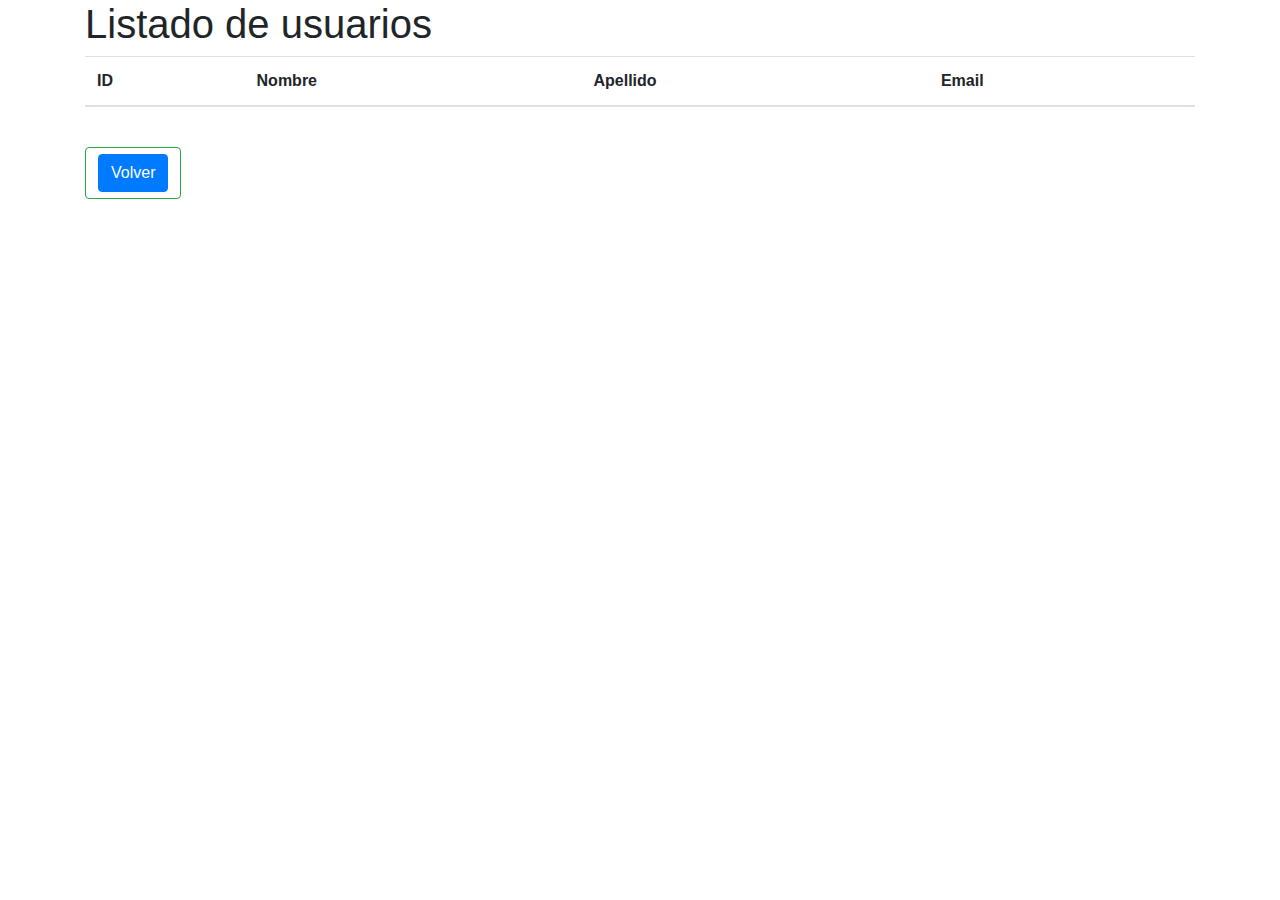
<file: src/main/resources/templates/home/list.html>
<!DOCTYPE html>
<html lang="en" xmlns:th="http://www.thymeleaf.org">
<head>
    <meta charset="UTF-8">
    <meta name="viewport" content="width=device-width, initial-scale=1.0">
    <title>Listado de usuarios</title>
    <!-- Bootstrap CSS -->
    <link rel="stylesheet" href="https://stackpath.bootstrapcdn.com/bootstrap/4.5.2/css/bootstrap.min.css">
</head>
<body>
<div class="container">
    <h1>Listado de usuarios</h1>
    <table class="table">
        <thead>
        <tr>
            <th>ID</th>
            <th>Nombre</th>
            <th>Apellido</th>
            <th>Email</th>
        </tr>
        </thead>
        <tbody>
        <tr th:each="user : ${users}">
            <td th:text="${user.id}"></td>
            <td th:text="${user.firstName}"></td>
            <td th:text="${user.lastName}"></td>
            <td th:text="${user.email}"></td>
        </tr>
        </tbody>
    </table>

    <div class="btn btn-outline-success">
        <button class="btn btn-primary" onclick="location.href='/users/index'">Volver</button>
    </div>
</div>

<!-- Bootstrap JS -->
<script src="https://stackpath.bootstrapcdn.com/bootstrap/4.5.2/js/bootstrap.min.js"></script>
</body>
</html>
</file>
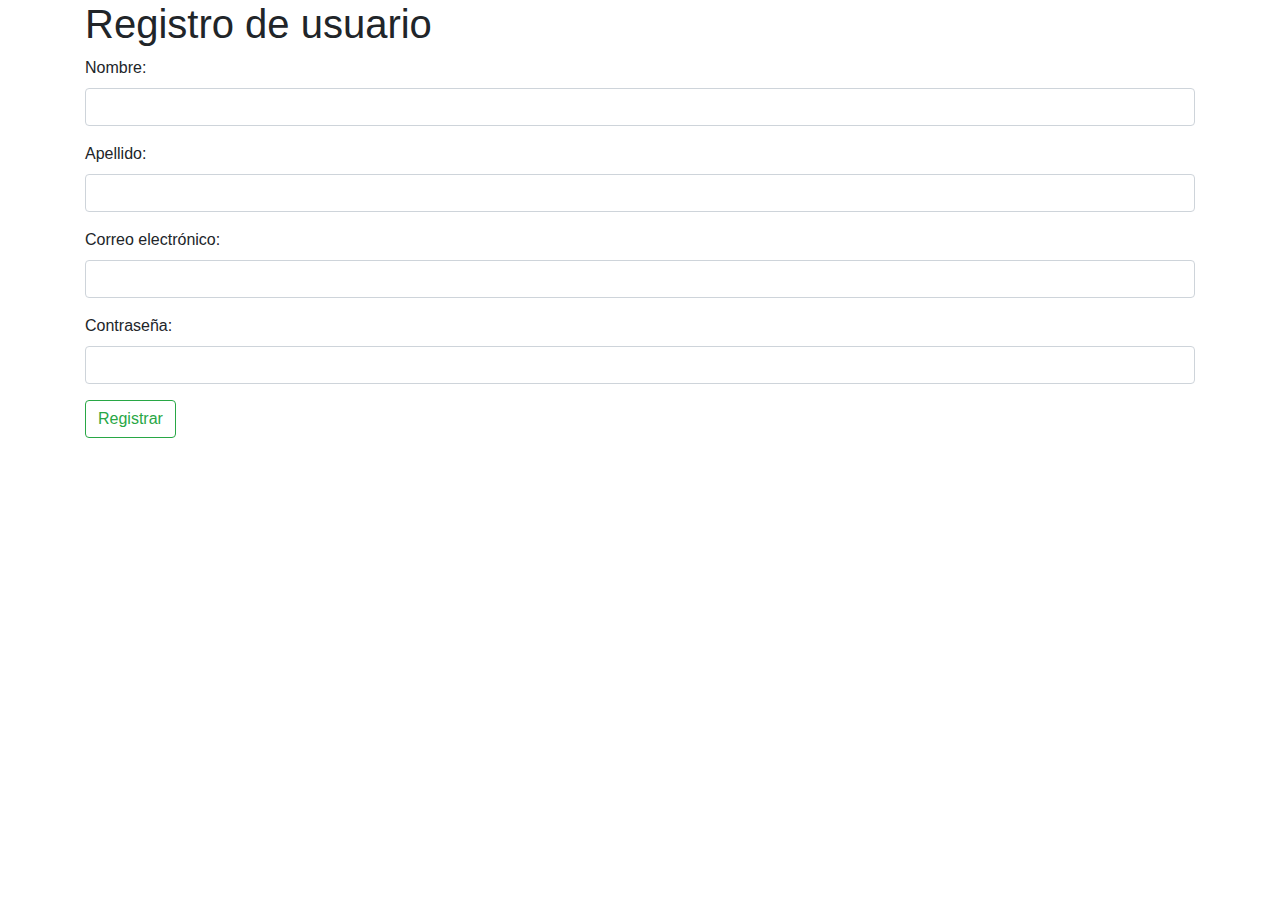
<file: src/main/resources/templates/home/register.html>
<!DOCTYPE html>
<html lang="en" xmlns:th="http://www.thymeleaf.org">
<head>
    <meta charset="UTF-8">
    <meta name="viewport" content="width=device-width, initial-scale=1.0">
    <title>Registro de usuario</title>
    <!-- Bootstrap CSS -->
    <link rel="stylesheet" href="https://stackpath.bootstrapcdn.com/bootstrap/4.5.2/css/bootstrap.min.css">
</head>
<body>
<div class="container">
    <h1>Registro de usuario</h1>

    <form th:action="@{/users/register}" method="post">
        <!-- FIRST NAME -->
        <div class="form-group">
            <label for="firstName">Nombre:</label>
            <input type="text" id="firstName" name="firstName" class="form-control" required/>
        </div>

        <!-- LAST NAME -->
        <div class="form-group">
            <label for="lastName">Apellido:</label>
            <input type="text" id="lastName" name="lastName" class="form-control" required/>
        </div>

        <!-- EMAIL -->
        <div class="form-group">
            <label for="email">Correo electrónico:</label>
            <input type="email" id="email" name="email" class="form-control" required/>
        </div>

        <!-- PASSWORD -->
        <div class="form-group">
            <label for="password">Contraseña:</label>
            <input type="password" id="password" name="password" class="form-control" required/>
        </div>

        <!-- SUBMIT BUTTON -->
        <button  type="submit" class="btn btn-outline-success" >Registrar</button>

    </form>


</div>

<!-- Bootstrap JS -->
<script src="https://stackpath.bootstrapcdn.com/bootstrap/4.5.2/js/bootstrap.min.js"></script>
</body>
</html>
</file>
